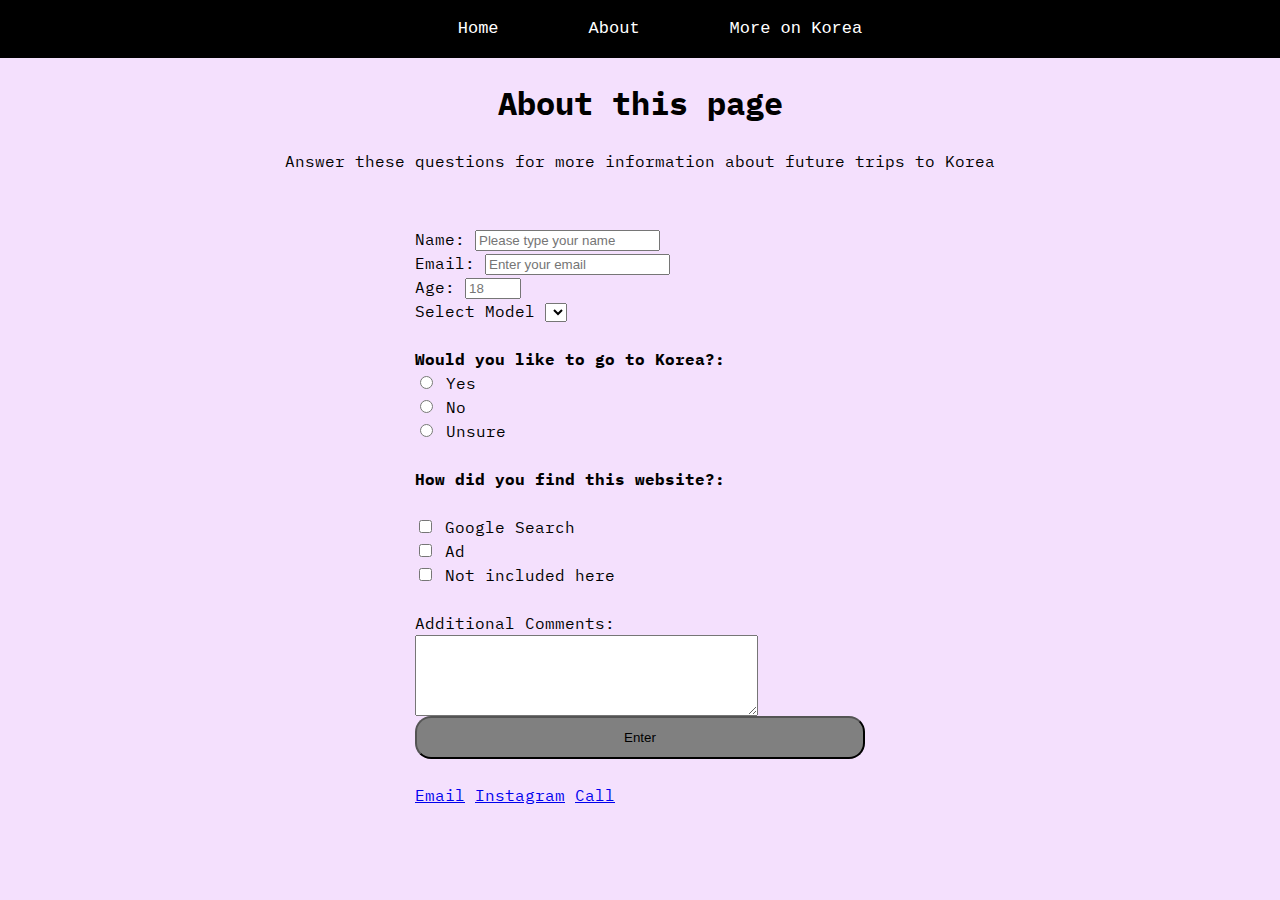
<file: html2/about.html>
<html>
    <style>
        @import url('https://fonts.googleapis.com/css2?family=IBM+Plex+Mono:wght@200&display=swap');

body{
  font-family: 'IBM Plex Mono';
  line-height: 1.5;
  background-color: #F4E0FD;
  margin: auto;
  color: black;
}
nav{
    height: 58px;
    background-color: black;
    text-align:center; 
  }
  
  nav ul{
    list-style:none;
  }
  nav li {
     display: inline-block;
     text-align:center; 
  }
  nav ul li a{
    display: inline-block;
    list-style-type: none;
    text-decoration: none;
    color: white;
    padding: 0px 40px;
    font-size: 17px;
    text-align: center;
    line-height: 58px;
    height: 58px;
    font-family: 'Courier New', Courier, monospace;
    
  }
  
  nav ul li a:hover{
    background-color: #F4E0FD;
    border-radius: 6px;
    height: 58px;
  }

form{
  background: rgb(0, 0, 0, 0, 0.1);
  padding: 2.4rem 2.4rem;
  border-radius: 1rem;
  width: 450px;
  margin: auto;
}

.submit-button{
  width: 100%;
  padding: 0.75rem;
  background: grey;
  color: black;
  border-radius: 1rem;
  cursor: pointer;

}
h1 {text-align: center;}
p {text-align: center;}
    </style>

    <Header>
        <nav role='navigation'>
            <ul>
              <li><a href="index.html">Home</a></li>
              <li><a href="about.html">About</a></li>
              <li><a href="pictures.html">More on Korea </a></li>
            </ul>
          </nav>  
  <h1 id="title"> About this page </h1>
    </Header>
    <body>
  <p  style="text-align:center" id="description">Answer these questions for more information about future trips to Korea </p>
  
  <form id="survey-form">
    <div class="input-headings">
    <label for="name" id="name-label"> Name: </label> 
    <input id="name" type="text" name="name" placeholder="Please type your name" required </input>
    <br>
    <label for="email" id="email-label"> Email: </label> 
    <input id="email" type="email" placeholder ="Enter your email" required> </input>
    <br>
    <label for="number" id="number-label"> Age: </label> 
    <input id="number" type="number" name="number" placeholder="18" min="13" max="95" required </input>
    <br>
  
    
    <label for="dropdown" id="model"> Select Model </label>
    <select id="dropdown">
      <option value="Model_a" Model a </option>
      <option value="Model_b" Model b </option>
      <option value="Model_c" Model c </option>
      <option value="Model_d" Model d </option>
      <option value="Model_f" Model f </option>
    </select>
    <br>
    <br>
  
  <label for="model_color" id="model_color"> <b> Would you like to go to Korea?: </b> </label>
  <br>
  <input id="model_color" type="radio" id="gray" name="color" value="gray">
  <label for="model_color"> Yes </label>
  <br>
  <input id="model_color" type="radio" id="gold" name="color" value="gold">
  <label for="model_color"> No </label>
  <br>
  <input id="model_color" type="radio" id="blue" name="color" value="blue">
  <label for="model_color"> Unsure </label>
  <br>
  <br>
  <label for="extras"> <b> How did you find this website?: </b> </br> </label>
  <br>
  <input id="checkbox" type="checkbox" name="extras" value="waterproof">
  <label for="checkbox"> Google Search </label>
  <br>
  <input id="checkbox" type="checkbox" name="extras" value="screenprotector">
  <label for="checkbox"> Ad </label>
  <br>
  <input id="checkbox" type="checkbox" name="extras" value="phonecase">
  <label for="checkbox"> Not included here </label>
  <br>
  <br>
  
  <label id="textarea"> Additional Comments: </label>
  <br>
  <textarea id="textarea" name="instructions" rows="5" cols="40">
  </textarea>
  <br>
  
  <input id="submit" type="submit" value="Enter" class="submit-button">
  
      </div>
      <br>
      <a href="/about/about_team.htm">Email</a>
      <a href="/about/about_team.htm"> Instagram</a>
      <a href="/about/about_team.htm">Call</a>
      <br>
  </form>
  </body>
  </html>
</file>
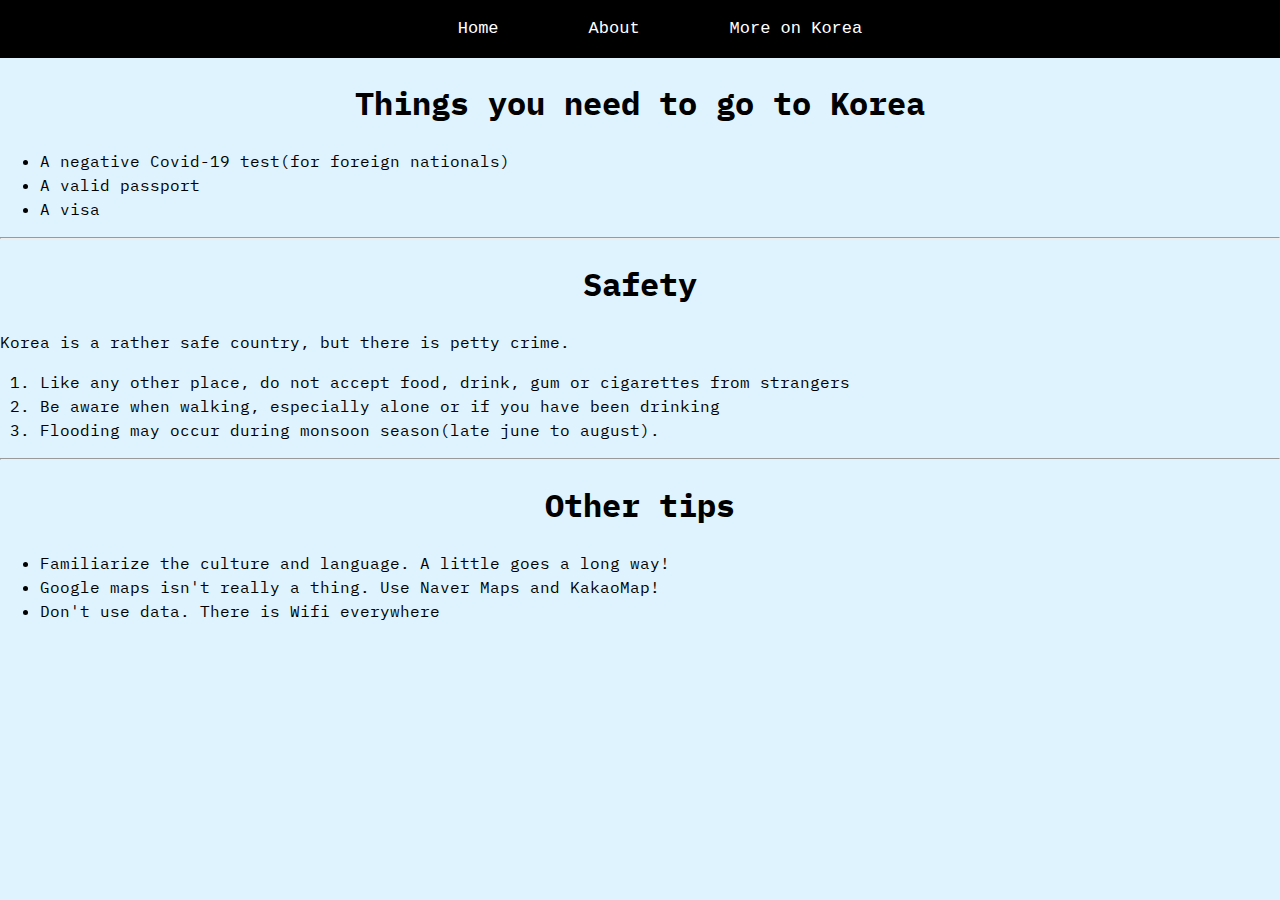
<file: html2/pictures.html>
<html>
    <style>
        @import url('https://fonts.googleapis.com/css2?family=IBM+Plex+Mono:wght@200&display=swap');

body{
  font-family: 'IBM Plex Mono';
  line-height: 1.5;
  background-color: #def3fd;
  margin: auto;
  color: black;
}
nav{
    height: 58px;
    background-color: black;
    text-align:center; 
  }
  
  nav ul{
    list-style:none;
  }
  nav li {
     display: inline-block;
     text-align:center; 
  }
  nav ul li a{
    display: inline-block;
    list-style-type: none;
    text-decoration: none;
    color: white;
    padding: 0px 40px;
    font-size: 17px;
    text-align: center;
    line-height: 58px;
    height: 58px;
    font-family: 'Courier New', Courier, monospace;
    
  }
  
  nav ul li a:hover{
    background-color: #F4E0FD;
    border-radius: 6px;
    height: 58px;
  }
  h1 {text-align: center;}
    </style>
    <head>
        
    </head>
    <body>
    <Header>
      <nav role='navigation'>
        <ul>
          <li><a href="index.html">Home</a></li>
          <li><a href="about.html">About</a></li>
          <li><a href="pictures.html">More on Korea </a></li>
        </ul>
      </nav> 
      <h1 id="title"> Things you need to go to Korea </h1>
    </Header>
    <ul>
        <li>A negative Covid-19 test(for foreign nationals) </li>
        <li>A valid passport</li>
        <li>A visa</li>
      </ul> 
      <hr>
      <h1 id="title"> Safety </h1>
      <p>Korea is a rather safe country, but there is petty crime.</p>
      <ol>
        <li>Like any other place, do not accept food, drink, gum or cigarettes from strangers</li>
        <li>Be aware when walking, especially alone or if you have been drinking</li>
        <li>Flooding may occur during monsoon season(late june to august).</li>
      </ol> 
      <hr>
      <h1 id="title"> Other tips </h1>
      <ul>
        <li>Familiarize the culture and language. A little goes a long way! </li>
        <li>Google maps isn't really a thing. Use Naver Maps and KakaoMap!</li>
        <li>Don't use data. There is Wifi everywhere</li>
      </ul>  
    </body>
    </html>
</file>
